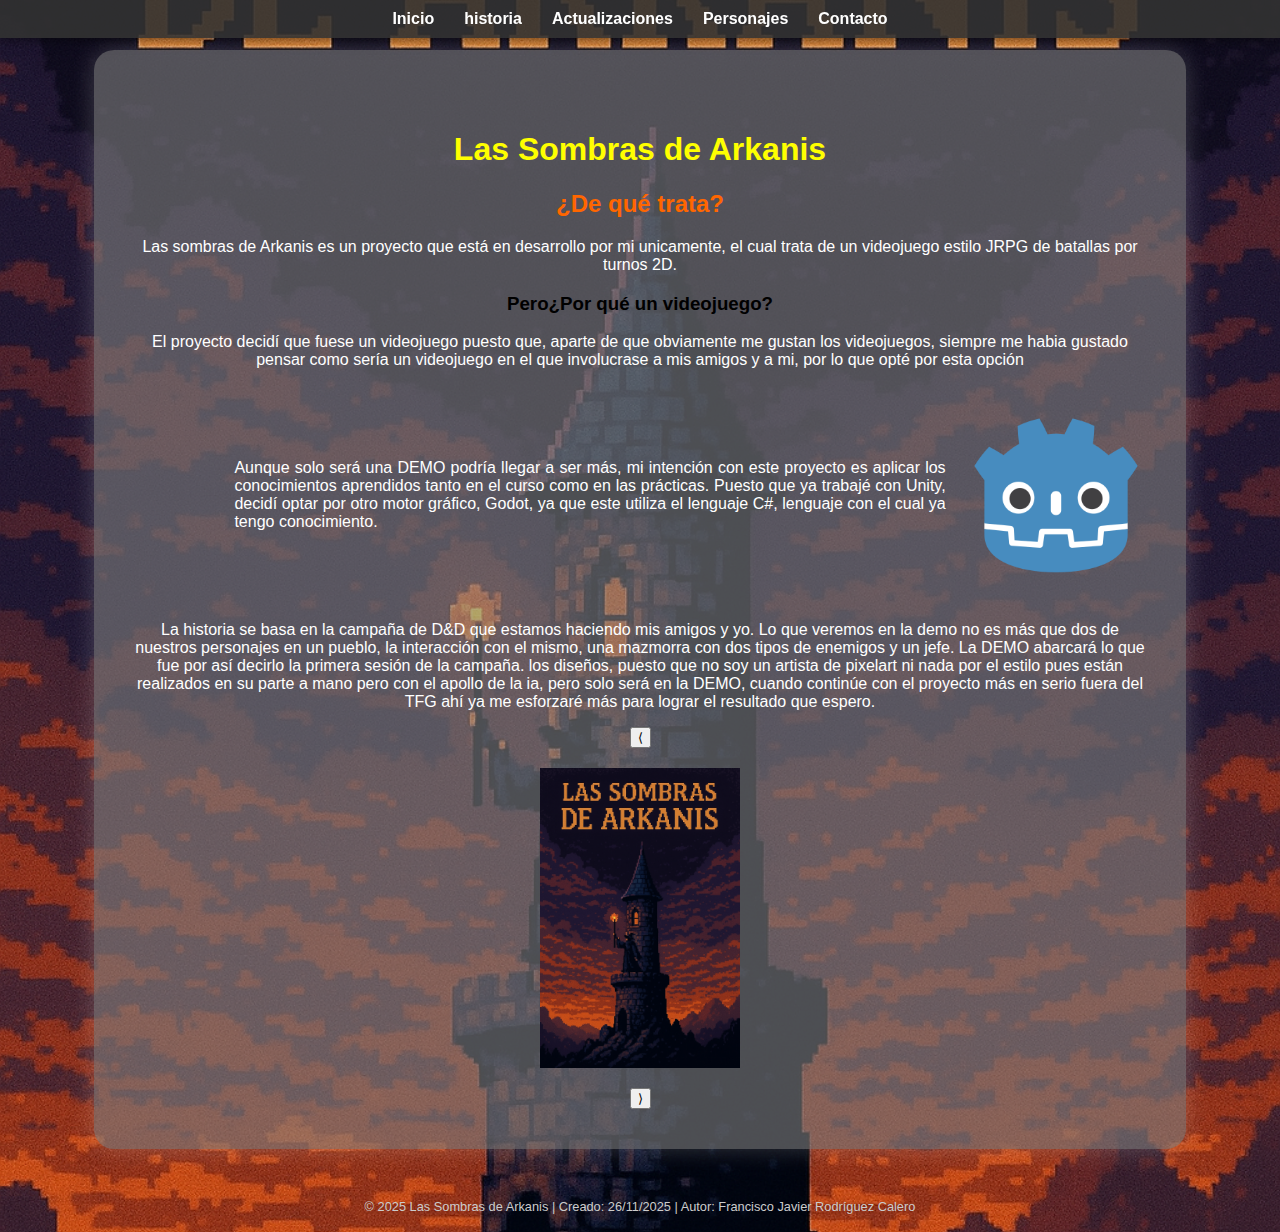
<file: webExplicacion/index.html>
<!DOCTYPE html>
<html lang="es">

<head>
    <meta charset="UTF-8">
    <meta name="viewport" content="width=device-width, initial-scale=1.0">
    <title>web Sombra de Arkanis</title>
    <script src="./js/main.js" defer></script>
    <link rel="stylesheet" href="./css/styles.css" />
</head>

<body>

    <!-- MENÚ SUPERIOR -->
    <nav class="menu">
        <a  id="menuInicio">Inicio</a>
        <a  id="menuHistoria">historia</a>
        <a  id="menuActualizaciones">Actualizaciones</a>
        <a  id="menuPersonajes">Personajes</a>
        <a href="#footer">Contacto</a>
    </nav>


    <!-- ========== PANTALLA PRINCIPAL ========== -->
    <div class="caja" id="inicio">

        <div id="contenidoPrincipal">

            <h1 id="titulo">Las Sombras de Arkanis</h1>

            <h2 id="subtitulo">¿De qué trata?</h2>

            <p id="info">
                Las sombras de Arkanis es un proyecto que está en desarrollo por mi unicamente,
                el cual trata de un videojuego estilo JRPG de batallas por turnos 2D.
            </p>
            <h3 id="tituloPorque">Pero¿Por qué un videojuego?</h3>


            <p>El proyecto decidí que fuese un videojuego puesto que, aparte de que obviamente me gustan los
                videojuegos, siempre me habia gustado pensar como sería un videojuego en el que involucrase a
                mis amigos y a mi, por lo que opté por esta opción</p>
            <divs>
                <div class="fila">


                    <p>
                        Aunque solo será una DEMO podría llegar a ser más, mi intención con
                        este proyecto es aplicar los conocimientos aprendidos tanto en el curso
                        como en las prácticas. Puesto que ya trabajé con Unity, decidí optar por
                        otro motor gráfico, Godot, ya que este utiliza el lenguaje C#, lenguaje
                        con el cual ya tengo conocimiento.
                    </p>

                    <img src="./img/godotLogo.png" alt="godot">
                </div>

                <p>
                    La historia se basa en la campaña de D&D que estamos haciendo mis amigos
                    y yo. Lo que veremos en la demo no es más que dos de nuestros personajes
                    en un pueblo, la interacción con el mismo, una mazmorra con dos tipos de
                    enemigos y un jefe.

                    La DEMO abarcará lo que fue por así decirlo la primera sesión de la campaña. los diseños, puesto que
                    no soy un artista de pixelart ni nada por el estilo pues están realizados en su parte a mano pero
                    con el apollo de la ia, pero solo será en la DEMO, cuando continúe con el proyecto más en serio
                    fuera del TFG ahí ya me esforzaré más para lograr el resultado que espero.
                </p>
        </div>

        <!-- Imagenes -->
        <div class="imagen" id="imagen">
            <button id="btnPrev">⟨</button>
            <img id="img" src="./img/portada.png" alt="img">
            <button id="btnNext">⟩</button>
        </div>

    </div>
    </div>


    <!-- ========== SECCIÓN PERSONAJES ========== -->
    <div class="caja" id="personajesScreen" style="display:none;">
        <h2 id="personajeTitle">Personajes</h2>

        <!-- LISTA -->
        <ul id="listaPersonajes" style="display:block;">
            <li data-info="Un Enano barbaro con problemas de ira.">Titus&Nanus</li>
            <li data-info="Un Warlock serio y justo con una alta sed de venganza">Urizen WoodNigths</li>
            <li data-info="Un bardo medio elfo que no sabe tocar su lira">Pepe el Bardo</li>
            <li data-info="Un tiffling hechicero que no está muy bien de la cabeza">Alimentacius Luna</li>
            <li data-info="Un Gnomo druida que está obsesionado con el dinero e ir desnudo">Neton el Gnomo Teton</li>
            <li data-info="Un Draconico dorado que escupe fuego y factos">Koldor el estoico</li>
            <li
                data-info="Un hipopotamo paladín y parlanchín con unas defensas por las nubes (El y Koldor no son familia)">
                MotoMoto Estoico</li>
        </ul>

        <!-- INFORMACIÓN DEL PERSONAJE ELEGIDO -->
        <div id="infoPersonaje" style="display:none; margin-top:20px; color:white;"></div>
    </div>



    <!--======== SECCIÓN DE LA HISTORIA =========== -->

    <div class="caja" id="historiaScreen" style="display:none;">

        <h2 id="historiaTitle">Historia</h2>


        <p>La Historia comienza con los personajes encontrandose en una taberna, en la cual todos encuentran una
            solicitud que les interesa, por lo que deciden ir juntos. no obstante estos no tenían ni idea de lo que el
            destino le deparaba.</p>
        <p>Se encuentra en Selhira una de las mayores ciudades del reino de Arkanis, el cual se encuentra dividido
            debido a una guerra civil que duró siglos.</p>
        <p>Los aventureros que tomaron la misma solicitud se reunieron en una gran torre en la que vivia una maga que
            les inpondría la misión. acompaña a estos intrepidos aventureros para ver lo que la historia les deparará.
        </p>

    </div>
    <!--======== SECCIÓN DE ACTUALIZACIONES =========== -->

    <div class="caja" id="actualizacionesScreen" style="display:none;">

        <h2 id="actualizacionesTitle">¡ACTUALIZACIONES Y PROGRESO!</h2>


        <p>YA DISPONIBLE LA PRIMERA VIEW DEL COMBATE</p>
	<br>
	<a href="https://github.com/Frangitub666666r/TFG/blob/main/Ejecutable/Las%20Sombras%20de%20arkanis.exe" download="Las%20Sombras%20de%20arkanis.exe.zip">
  	📥 Descargar para Windows (64-bit)
	</a>	


      <hr style="width: 50%; border-color: rgba(255,255,255,0.2); margin: 20px auto;">

    <div class="form-container">
        <p style="color: yellow; font-size: 1.1rem;">¿Tienes alguna idea para el juego? ¡Escríbela!</p>
        
        <form id="formSugerencias">
            <textarea 
                id="inputSugerencia" 
                placeholder="Escribe aquí tu sugerencia..." 
                required></textarea>
            
            <button type="submit" id="btnEnviarSugerencia">ENVIAR SUGERENCIA</button>
        </form>

        <p id="mensajeExito" style="display:none; color: rgb(216, 252, 15); font-weight: bold; margin-top: 15px;">
            ¡Gracias! Tu sugerencia ha sido enviada al desarrollador.
        </p>
    </div>

    </div>


    <!-- PIE DE PÁGINA -->
    <footer class="pie-pagina" id="footer">
        &copy; 2025 Las Sombras de Arkanis | Creado: 26/11/2025 |
        Autor: Francisco Javier Rodríguez Calero
    </footer>

</body>

</html>
</file>
<file: webExplicacion/css/styles.css>
body {
    background-color: black;
    margin-top: 50px;
    padding: 0;
    background-image: url('../img/portada.png');
    /* Cambia por la ruta de tu imagen */
    background-size: cover;
    /* Ocupa todo el fondo */
    background-position: center;
    /* Centrado */
    background-repeat: no-repeat;
    /* No se repita */

    font-family: Arial, sans-serif;
}

/* Caja principal */
.caja {
    background-color: rgba(128, 128, 128, 0.6);
    min-height: 100vh;
    /* La caja ocupa toda la altura */
    width: 80%;
    /* Tamaño más agradable */
    margin: 0 auto;
    /* Centrar horizontal */
    padding: 40px;
    border-radius: 20px;
    /* Más suave que 15% */
    box-shadow: 0 0 25px rgba(255, 255, 255, 0.2);
    /* Hace que sobresalga */
    text-align: center;
    /* Centrar texto e imágenes */
    display: flex;
    flex-direction: column;
    justify-content: center;
    /* Centrar contenido verticalmente */
}

/* Colores de texto según tu estilo */
#titulo {
    color: yellow;
}

#subtitulo {
    color: rgb(255, 102, 0);
}

p {
    color: white;


}

/* Imagen centrada y tamaño controlado */
img {
    max-width: 200px;
    display: block;
    margin: 20px auto;
}

.fila {
    display: flex;
    align-items: center;
    gap: 20px;
    margin-left: 100px;
    /* separación entre texto e imagen */
    justify-content: space-between;
}

/* El texto debe ocupar el espacio disponible */
.fila p {
    flex: 1;
    text-align: justify;
    /* se ve más ordenado */
}

/* Imagen fija a la derecha */
.fila img {
    width: 180px;
    /* ajustable */
    flex-shrink: 0;
    /* evita que la imagen se encoja */
    border-radius: 10px;
}

.pie-pagina {
    text-align: center;
    /* Centrado */
    font-size: 0.8rem;
    /* Pequeño */
    color: #ccc;
    /* Gris claro para que no sobresalga demasiado */
    margin-top: 40px;
    /* Separación del contenido */
    padding: 10px 0;
}

.carrusel {
    display: flex;
    align-items: center;
    justify-content: center;
    gap: 20px;
    margin-top: 40px;
}

.carrusel img {
    width: 300px;
    /* tamaño uniforme */
    height: 300px;
    /* tamaño uniforme */
    object-fit: contain;
    /* mostrar imagen completa SIEMPRE */
    background-color: rgba(255, 255, 255, 0.1);
    border-radius: 12px;
    box-shadow: 0 0 15px rgba(0, 0, 0, 0.4);
    padding: 10px;
    /* separa la imagen del fondo */
}

.carrusel button {
    font-size: 2rem;
    padding: 10px 20px;
    background-color: rgba(255, 255, 255, 0.2);
    border: none;
    border-radius: 8px;
    cursor: pointer;
    color: white;
    transition: 0.3s;
}

.carrusel button:hover {
    background-color: rgba(255, 255, 255, 0.4);
}

.menu {
    position: fixed;
    /* siempre visible */
    top: 0;
    left: 0;
    width: 100%;
    background-color: rgba(50, 50, 50, 0.9);
    /* fondo semi-transparente */
    display: flex;
    justify-content: center;
    gap: 30px;
    padding: 10px 0;
    z-index: 1000;
    box-shadow: 0 2px 10px rgba(0, 0, 0, 0.5);
}

.menu a {
    color: white;
    text-decoration: none;
    font-weight: bold;
    transition: 0.3s;
}

.menu a:hover {
    color: yellow;
}

/* Para que la caja no quede tapada por el menú */
.caja {
    padding-top: 60px;
    /* suficiente espacio para menú fijo */
    min-height: 100vh;
}
#listaPersonajes li {
    cursor: pointer;
    padding: 5px 0;
    color: yellow;
    transition: 0.3s;
}

#listaPersonajes li:hover {
    color: orange;
}

#infoPersonaje {
    background-color: rgba(255,255,255,0.1);
    padding: 15px;
    border-radius: 10px;
}
</file>
